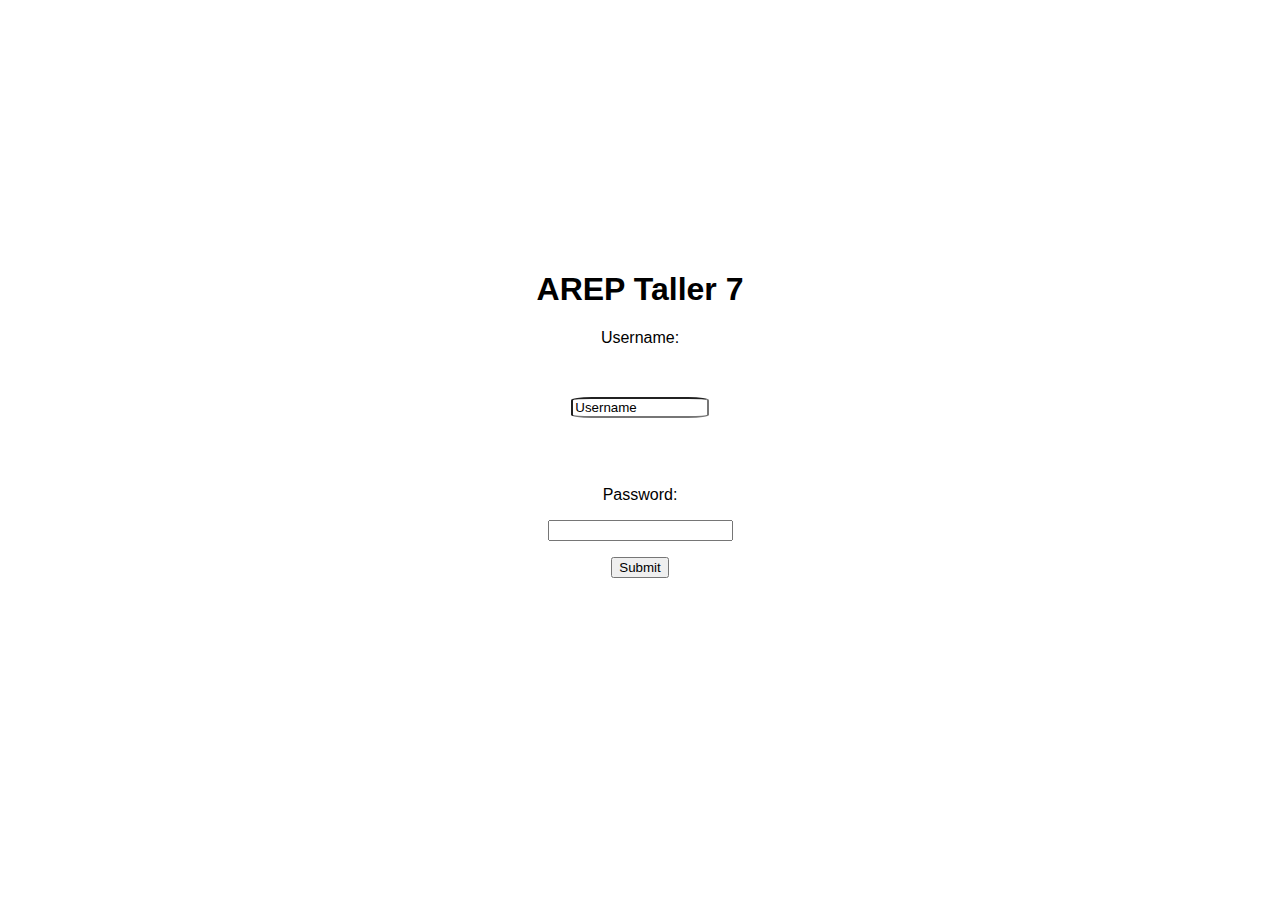
<file: src/main/resources/public/index.html>
<!DOCTYPE html>
<html>
    <head>
        <title>Form Example</title>
        <meta charset="UTF-8">
        <meta name="viewport" content="width=device-width, initial-scale=1.0">
        <script src="app.js"></script>
        <link rel="stylesheet" href="styles.css">
    </head>
    
    <body>
        <h1>AREP Taller 7</h1>
        <form action="/loginservice">
            <label for="name">Username:</label><br>
            <input type="text" id="name" name="name" value="Username"><br><br>
            <label for="pwd">Password:</label>
            <input type="password" name="pwd" id="pwd">
            <input type="button" value="Submit" onclick="app.loadGetMsg()">
        </form> 
        <br>
        <br>
        <br>
        <br>
        <div id="getrespmsg"></div>
    </body>
</html>
</file>
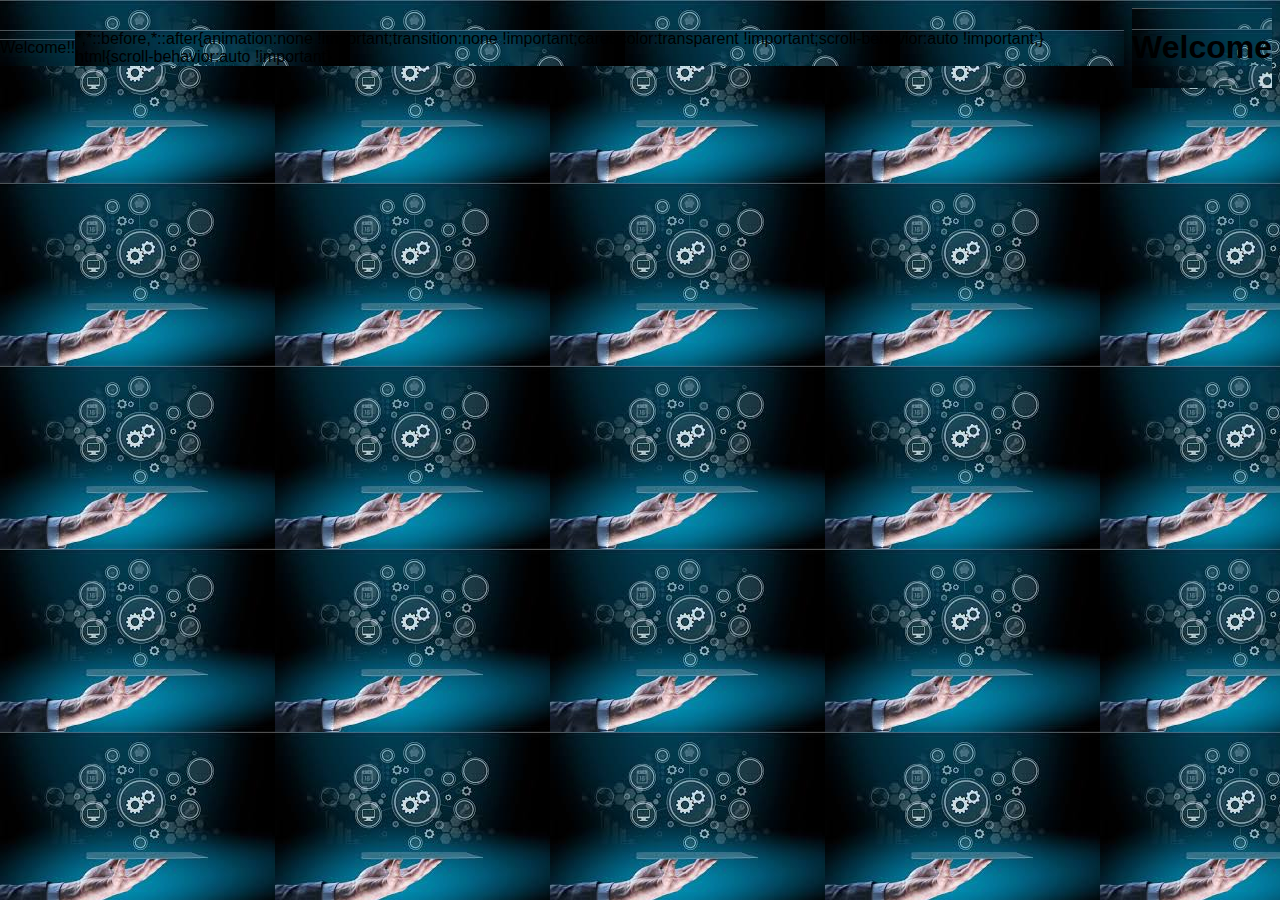
<file: src/main/resources/public/welcome.html>
<!DOCTYPE html>
<html lang="en">
<head>
    <meta charset="UTF-8">
    <meta name="viewport" content="width=device-width, initial-scale=1.0">
    <title>Welcome!!</title>
    <script src="app.js"></script>
    <link rel="stylesheet" href="welcome.css">
</head>
<body onload="app.setAuthName()">
    <h1>Welcome <span id="nombre"></span></h1>
</body>
</html>
</file>
<file: src/main/resources/public/styles.css>
* {
    align-items: center;
    justify-content: center;
    font-family: Arial, sans-serif;
}

body {
    display: flex;
    flex-direction: column;
    height: 100vh;
    margin: 0;
    align-items: center;
    justify-content: center;
}

#name {
    border-radius: 15%;
    height: 50%;
    width: 70%;
}

form {
    display: flex;
    flex-direction: column;
    align-items: center;
    gap: 1rem;
}
</file>
<file: src/main/resources/public/welcome.css>
* {
    display: flex;
    align-items: center;
    justify-content: center;
    font-family: Arial, sans-serif;
    background-image: url("../public/AREP.jpeg");
}

body {
    display: flex;
    align-items: center;
    justify-content: center;
}
</file>
